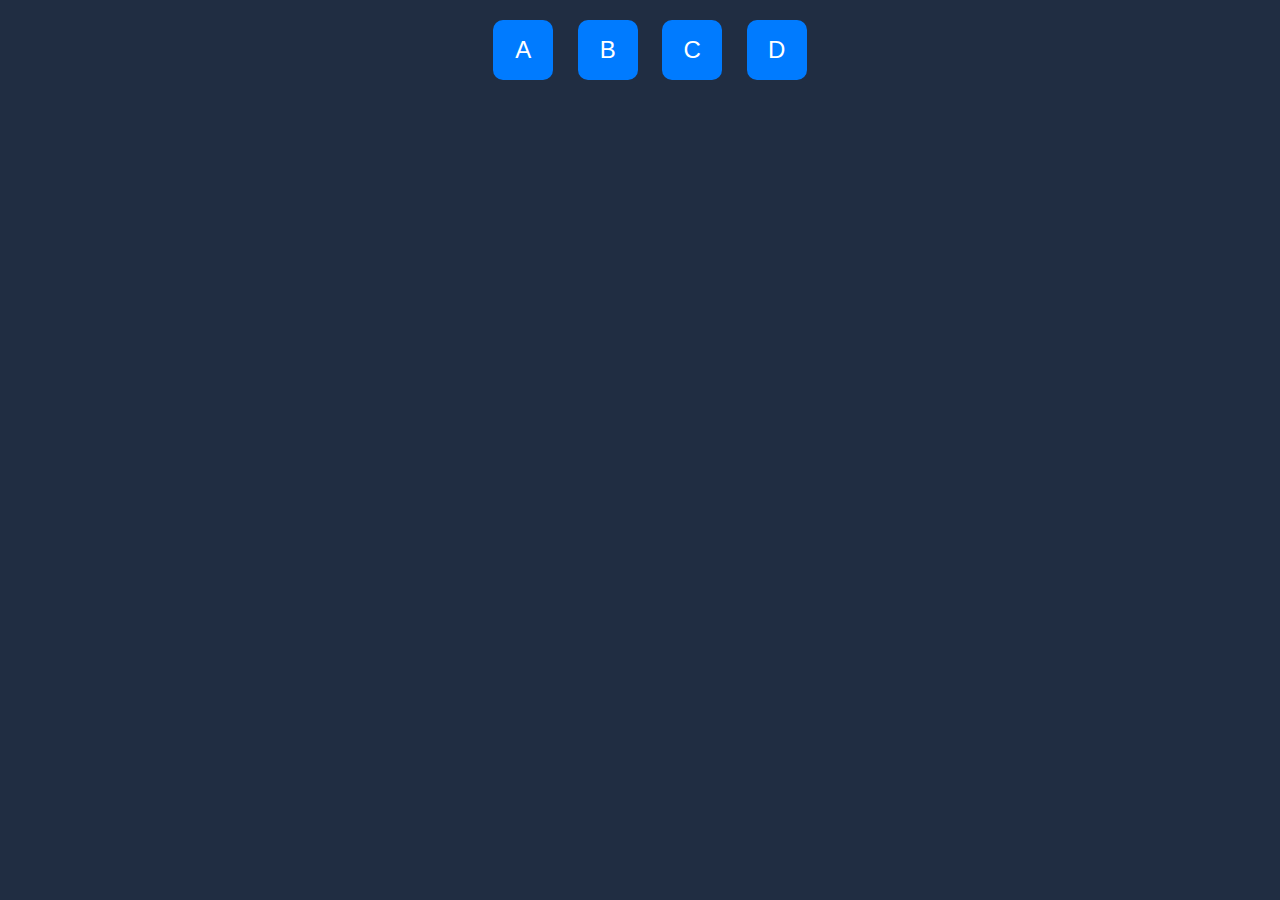
<file: api/templates/cabines.html>
<!DOCTYPE html>
<html lang="pt-BR">
  <head>
    <meta charset="UTF-8" />
    <meta name="viewport" content="width=device-width, initial-scale=1.0" />
    <title>Códigos para Cabines</title>
    <link
      href="https://cdn.jsdelivr.net/npm/bootstrap@5.3.3/dist/css/bootstrap.min.css"
      rel="stylesheet"
    />
    <link rel="stylesheet" href="../static/css/styles.css" />
    <meta name="theme-color" content="#202d42" />
    <style>
      .indicator {
          display: flex;
          justify-content: center;
          margin-bottom: 20px;
      }
      .indicator button {
          width: 10px;
          height: 10px;
          background-color: #ccc;
          border-radius: 50%;
          border: none;
          margin: 0 5px;
          cursor: pointer;
      }
      .indicator button.active {
          background-color: #007bff;
      }
    </style>
  </head>
  <body>
    <script>
      const variedades = {{ variedades | tojson }};
      console.log(variedades)
    </script>
    <h1 class="title">Códigos para Cabines</h1>
    <div class="button-container">
      <button class="add-card" onclick="addCard('A')">A</button>
      <button class="add-card" onclick="addCard('B')">B</button>
      <button class="add-card" onclick="addCard('C')">C</button>
      <button class="add-card" onclick="addCard('D')">D</button>
    </div>
    <div class="indicator" id="indicator"></div>

    <!-- Modal -->
    <div
      class="modal fade"
      id="cardModal"
      tabindex="-1"
      aria-labelledby="cardModalLabel"
      aria-hidden="true"
    >
      <div class="modal-dialog">
        <div class="modal-content">
          <div class="modal-header">
            <h5 class="modal-title" id="cardModalLabel"></h5>
            <button
              type="button"
              class="btn-close"
              data-bs-dismiss="modal"
              aria-label="Close"
            ></button>
          </div>
          <div class="modal-body" id="modalMessage">
            <!-- Mensagem será inserida aqui -->
          </div>
          <div class="modal-footer">
            <button
              type="button"
              class="btn btn-primary"
              data-bs-dismiss="modal"
            >
              Fechar
            </button>
          </div>
        </div>
      </div>
    </div>

    <div class="container" id="cardContainer">
      <!-- Área para cards -->
    </div>

    <script src="../static/js/scripts.js"></script>
    <script src="https://cdn.jsdelivr.net/npm/bootstrap@5.3.3/dist/js/bootstrap.bundle.min.js"></script>
  </body>
</html>
</file>
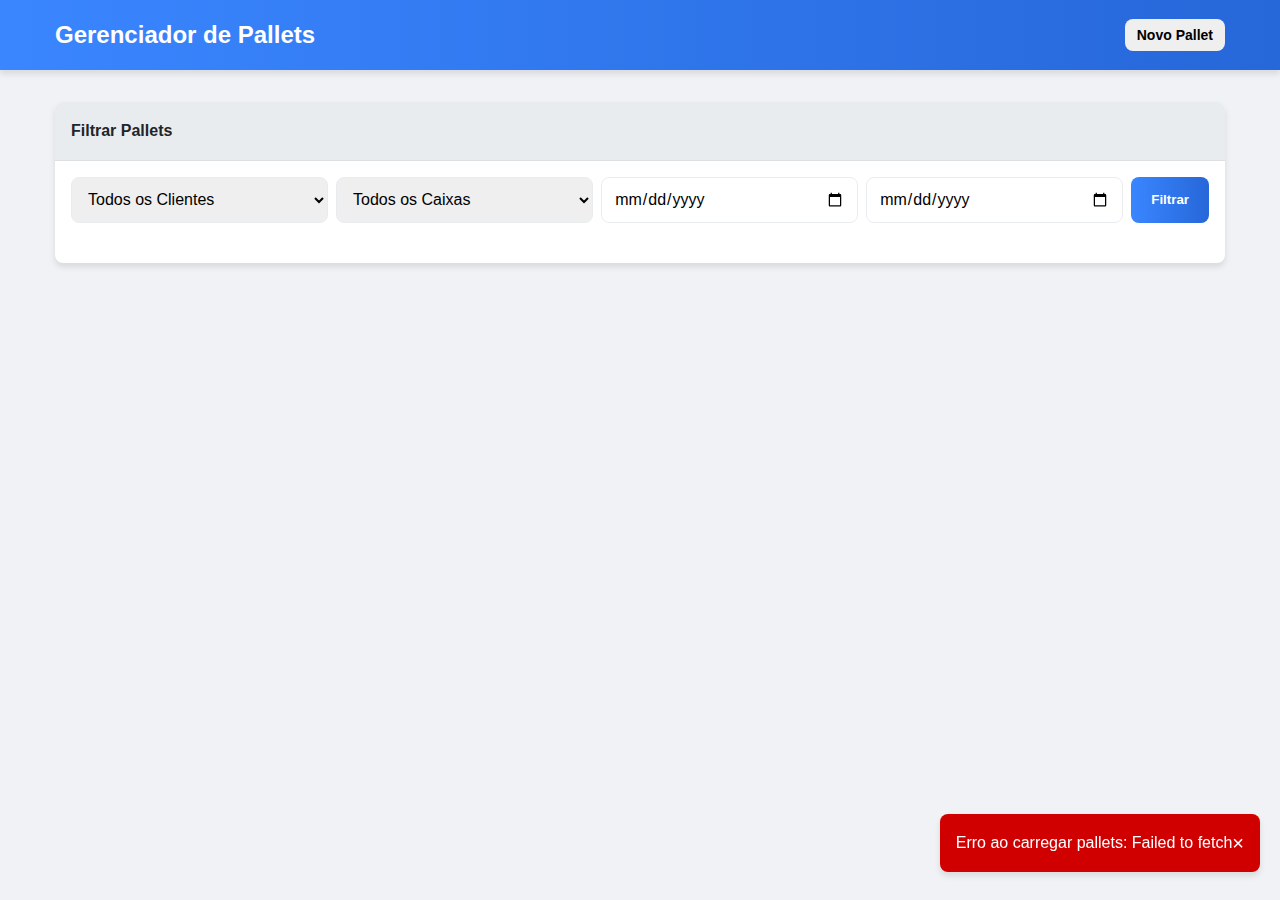
<file: api/templates/pallets.html>
<!DOCTYPE html>
<html lang="pt-BR">
<head>
    <meta charset="UTF-8">
    <meta name="viewport" content="width=device-width, initial-scale=1.0">
    <title>Gerenciador de Pallets</title>
    <link rel="stylesheet" href="../static/css/updated_styles.css">
</head>
<body>
    <header>
        <div class="container">
            <div class="logo">Gerenciador de Pallets</div>
            <button class="btn btn-sm" id="add-pallet-btn">Novo Pallet</button>
        </div>
    </header>

    <main class="main-content">
        <div class="container">
            <div class="card">
                <div class="card-header">
                    <div>Filtrar Pallets</div>
                    <button class="btn btn-sm btn-primary show-filters-btn" onclick="toggleFilters()">Mostrar Filtros</button>
                </div>
                <div class="card-body">
                    <div class="search-bar responsive-filters">
                        <select id="cliente-filter" class="form-control">
                            <option value="">Todos os Clientes</option>
                        </select>
                        <select id="caixa-filter" class="form-control">
                            <option value="">Todos os Caixas</option>
                        </select>
                        <input type="date" id="data-inicial-filter" class="form-control" placeholder="Data Inicial">
                        <input type="date" id="data-final-filter" class="form-control" placeholder="Data Final">
                        <button class="btn btn-primary" id="filter-btn">Filtrar</button>
                    </div>
                </div>
            </div>


            <div class="pallet-list" id="pallet-list">
                <!-- Pallets serão carregados aqui via JavaScript -->
            </div>
        </div>
    </main>

    <!-- Modal para visualizar/editar pallet -->
    <div class="modal-overlay" id="pallet-modal-overlay">
        <div class="modal">
            <div class="modal-header">
                <h3 class="modal-title" id="modal-title">Detalhes do Pallet</h3>
                <button class="modal-close" id="modal-close">&times;</button>
            </div>
            <div class="modal-body">
                <div class="tab-container">
                    <div class="tab-buttons">
                        <button class="tab-button active" data-tab="info">Informações</button>
                        <button class="tab-button" data-tab="itens">Itens</button>
                    </div>
                    <div class="tab-content">
                        <div class="tab-panel active" id="tab-info">
                            <form id="pallet-form">
                                <input type="hidden" id="pallet-id">
                                <div class="form-row">
                                    <div class="form-group">
                                        <label for="tipo-caixa">Tipo de Caixa</label>
                                        <select id="tipo-caixa" class="form-control" required>
                                            <option value="">Selecione</option>
                                        </select>
                                    </div>
                                    <div class="form-group">
                                        <label for="produto">Produto</label>
                                        <select id="produto" class="form-control" required>
                                            <option value="">Selecione</option>
                                        </select>
                                    </div>
                                </div>
                                <div class="form-row">
                                    <div class="form-group">
                                        <label for="cliente">Cliente</label>
                                        <select id="cliente" class="form-control" required>
                                            <option value="">Selecione</option>
                                        </select>
                                    </div>
                                    <div class="form-group">
                                        <label for="tipo-etiqueta">Tipo de Etiqueta</label>
                                        <select id="tipo-etiqueta" class="form-control" required>
                                            <option value="">Selecione</option>
                                        </select>
                                    </div>
                                </div>
                                <div class="form-row">
                                    <div class="form-group">
                                        <label for="local-estoque">Local de Estoque</label>
                                        <select id="local-estoque" class="form-control" required>
                                            <option value="">Selecione</option>
                                        </select>
                                    </div>
                                </div>
                                <div class="form-row">
                                    <div class="form-group">
                                        <label for="processo-interno">Processo Interno</label>
                                        <input type="text" id="processo-interno" class="form-control" required>
                                    </div>
                                    <div class="form-group">
                                        <label for="q_pallets">Quantidade de Pallets:</label>
                                        <input type="text" id="q_pallets" class="form-control" value="1">
                                    </div>
                                </div>
                            </form>
                        </div>
                        <div class="tab-panel" id="tab-itens">
                            <button class="btn btn-primary add-item-btn" id="add-item-btn">Adicionar Item</button>
                            <div id="item-container">
                                <!-- Items serão adicionados aqui via JavaScript -->
                            </div>
                        </div>
                    </div>
                </div>
            </div>
            <div class="modal-footer">
                <button class="btn btn-success" id="imprimir-pallet-btn">Imprimir</button>
                <button class="btn btn-danger" id="delete-pallet-btn">Excluir</button>
                <button class="btn btn-primary" id="save-pallet-btn">Salvar</button>
            </div>
        </div>
    </div>

    <!-- Modal para adicionar/editar item -->
    <div class="modal-overlay" id="item-modal-overlay">
        <div class="modal">
            <div class="modal-header">
                <h3 class="modal-title" id="item-modal-title">Adicionar Item</h3>
                <button class="modal-close" id="item-modal-close">&times;</button>
            </div>
            <div class="modal-body">
                <form id="item-form">
                    <input type="hidden" id="item-id">
                    <div class="form-row">
                        <div class="form-group">
                            <label for="esteira">Esteira</label>
                            <select id="esteira" class="form-control" required>
                                <option value="">Selecione</option>
                            </select>
                        </div>
                        <div class="form-group">
                            <label for="latada">Latada</label>
                            <input type="text" id="latada" class="form-control" required>
                        </div>
                    </div>
                    <div class="form-row">
                        <div class="form-group">
                            <label for="q-caixas">Quantidade de Caixas</label>
                            <input type="number" id="q-caixas" class="form-control" required>
                        </div>
                        <div class="form-group">
                            <label for="cor">Cor</label>
                            <input type="text" id="cor" class="form-control" required>
                        </div>
                    </div>
                    <div class="form-row">
                        <div class="form-group">
                            <label for="calibre">Calibre</label>
                            <input type="number" id="calibre" class="form-control" step="0.01" required>
                        </div>
                        <div class="form-group">
                            <label for="brix">Brix</label>
                            <input type="number" id="brix" class="form-control" step="0.01" required>
                        </div>
                    </div>
                    <div class="form-group">
                        <label for="observacoes">Observações</label>
                        <textarea id="observacoes" class="form-control" rows="3"></textarea>
                    </div>
                </form>
            </div>
            <div class="modal-footer">
                <button class="btn btn-primary" id="save-item-btn">Salvar</button>
            </div>
        </div>
    </div>

    <!-- Toast Notifications -->
    <div class="toast-container" id="toast-container">
        <!-- Toasts will be added here dynamically -->
    </div>

    <!-- Loading Spinner -->
    <div class="loading" id="loading">
        <div class="spinner"></div>
    </div>

    <script>
        // Base URL da API
        const API_BASE_URL = 'http://{{ api_url_ip }}:5000/api'
        const CAMPOS_SELECT = [
            'tipo_caixa', 'produto', 'cliente', 'tipo_etiqueta',
            'local_estoque', 'esteira'
        ];

        // Estado da aplicação
        let pallets = [];
        let currentPallet = null;
        let currentItem = null;
        let editMode = false;

        // Elementos DOM
        const palletList = document.getElementById('pallet-list');
        const addPalletBtn = document.getElementById('add-pallet-btn');
        const filterBtn = document.getElementById('filter-btn');
        const palletModalOverlay = document.getElementById('pallet-modal-overlay');
        const itemModalOverlay = document.getElementById('item-modal-overlay');
        const modalClose = document.getElementById('modal-close');
        const itemModalClose = document.getElementById('item-modal-close');
        const savePalletBtn = document.getElementById('save-pallet-btn');
        const imprimirPalletBtn = document.getElementById('imprimir-pallet-btn');
        const saveItemBtn = document.getElementById('save-item-btn');
        const deletePalletBtn = document.getElementById('delete-pallet-btn');
        const addItemBtn = document.getElementById('add-item-btn');
        const itemContainer = document.getElementById('item-container');
        const tabButtons = document.querySelectorAll('.tab-button');
        const loading = document.getElementById('loading');

        // Event Listeners
        document.addEventListener('DOMContentLoaded', init);
        addPalletBtn.addEventListener('click', () => openPalletModal());
        filterBtn.addEventListener('click', filterPallets);
        modalClose.addEventListener('click', closePalletModal);
        itemModalClose.addEventListener('click', closeItemModal);
        savePalletBtn.addEventListener('click', savePallet);
        imprimirPalletBtn.addEventListener('click', imprimirPallet)
        saveItemBtn.addEventListener('click', saveItem);
        deletePalletBtn.addEventListener('click', deletePallet);
        addItemBtn.addEventListener('click', () => openItemModal());

        tabButtons.forEach(button => {
            button.addEventListener('click', () => {
                // Remove active class from all buttons and panels
                tabButtons.forEach(btn => btn.classList.remove('active'));
                document.querySelectorAll('.tab-panel').forEach(panel => panel.classList.remove('active'));
                
                // Add active class to clicked button and corresponding panel
                button.classList.add('active');
                document.getElementById(`tab-${button.dataset.tab}`).classList.add('active');
            });
        });

        // Funções de inicialização
        function init() {
            loadPallets();
            preencherSelects();
        }

        // API Functions
        async function loadPallets(filters = {}) {
            showLoading();
            try {
                let url = `${API_BASE_URL}/pallets`;
                
                // Add query params for filters
                const queryParams = new URLSearchParams();
                if (filters.cliente) queryParams.append('cliente', filters.cliente);
                if (filters.tipo_de_caixa) queryParams.append('tipo_de_caixa', filters.tipo_de_caixa);
                if (filters.data_inicial) queryParams.append('data_inicial', filters.data_inicial);
                if (filters.data_final) queryParams.append('data_final', filters.data_final);
                
                const queryString = queryParams.toString();
                if (queryString) {
                    url += `?${queryString}`;
                }
                
                // In a real application, you would fetch the data from the API
                // For this example, we'll use mock data
                const response = await fetch(url);
                if (!response.ok) throw new Error('Failed to load pallets');
                const data = await response.json();
                pallets = data.pallets;
                
                populateSelect("caixa-filter", data.filtros.tipos_de_caixa, "Selecione o tipo de caixa");
                populateSelect("cliente-filter", data.filtros.clientes, "Selecione o cliente");
                renderPallets();
            } catch (error) {
                showToast('Erro ao carregar pallets: ' + error.message, 'error');
            } finally {
                hideLoading();
            }
        }

        /**
         * Preenche um <select> com options a partir de um array de itens.
         *
         * @param {string} selectId - id do elemento <select> no DOM
         * @param {Array<{ valor: any, texto: string }>} items - lista de opções
         * @param {string} [placeholderText] - texto da opção placeholder (opcional)
         */
        function populateSelect(selectId, items, placeholderText) {
            const selectEl = document.getElementById(selectId);
            if (!selectEl) {
                console.error(`populateSelect: nenhum <select> encontrado com id="${selectId}"`);
                return;
            }

            // Limpa as options existentes
            selectEl.innerHTML = "";

            // Se houver texto de placeholder, adiciona uma opção desabilitada no topo
            if (placeholderText) {
                const placeholderOpt = document.createElement("option");
                placeholderOpt.value = "";
                placeholderOpt.textContent = placeholderText;
                placeholderOpt.selected = true;
                placeholderOpt.disabled = true;
                selectEl.appendChild(placeholderOpt);
            }

            // Cria e adiciona as opções
            items.forEach(item => {
                const opt = document.createElement("option");
                opt.value = item.valor;
                opt.textContent = item.texto;
                selectEl.appendChild(opt);
            });
        }


        async function preencherSelects() {
            for (const campo of CAMPOS_SELECT) {
                try {
                    const response = await fetch(`${API_BASE_URL}/configuracoes/${campo}`);
                    if (!response.ok) {
                        console.warn(`Erro ao buscar ${campo}: ${response.statusText}`);
                        continue;
                    }

                    const data = await response.json();
                    const options = data.valor_json;
                    const selectEl = document.getElementById(campo.replace(/_/g, '-'));

                    if (selectEl && options) {
                        // Limpa as opções atuais
                        selectEl.innerHTML = '<option value="">Selecione</option>';

                        // Adiciona novas opções
                        for (const [value, label] of Object.entries(options)) {
                            const option = document.createElement('option');
                            option.value = value;
                            option.textContent = label;
                            selectEl.appendChild(option);


                        }
                    }
                } catch (error) {
                    console.error(`Erro ao carregar ${campo}:`, error);
                }
            }
        }

        async function getPalletById(id) {
            showLoading();
            try {
                // In a real application, fetch from API
                const response = await fetch(`${API_BASE_URL}/pallets/${id}`);
                if (!response.ok) throw new Error('Failed to load pallet details');
                return await response.json();
                
                // For demo, return from mock data
                // const pallet = pallets.find(p => p.id === id);
                // if (!pallet) throw new Error('Pallet não encontrado');
                // return pallet;
            } catch (error) {
                showToast('Erro ao carregar detalhes do pallet: ' + error.message, 'error');
                return null;
            } finally {
                hideLoading();
            }
        }

        async function createPallet(palletData) {
            showLoading();
            try {
                // In a real application, send to API
                const response = await fetch(`${API_BASE_URL}/pallets`, {
                    method: 'POST',
                    headers: {
                        'Content-Type': 'application/json'
                    },
                    body: JSON.stringify(palletData)
                });
                if (!response.ok) throw new Error('Failed to create pallet');
                return await response.json();
                
                // For demo, just add to mock data
                // const newId = pallets.length > 0 ? Math.max(...pallets.map(p => p.id)) + 1 : 1;
                // const newPallet = {
                //     id: newId,
                //     ...palletData,
                //     data_criacao: new Date().toISOString()
                // };
                // pallets.push(newPallet);
                // return newPallet;
            } catch (error) {
                showToast('Erro ao criar pallet: ' + error.message, 'error');
                throw error;
            } finally {
                hideLoading();
            }
        }

        async function createPalletGvsSystem(palletData) {
            showLoading();
            try {
                // In a real application, send to API
                const response = await fetch(`${API_BASE_URL}/pallets/lancar_pallet_gvssystem`, {
                    method: 'POST',
                    headers: {
                        'Content-Type': 'application/json'
                    },
                    body: JSON.stringify(palletData)
                });
                if (!response.ok) throw new Error('Falha ao criar pallet no GvsSystem');
                return await response.json();
            
            } catch (error) {
                showToast('Erro ao criar pallet: ' + error.message, 'error');
                throw error;
            } finally {
                hideLoading();
            }
        }

        async function updatePallet(id, palletData) {
            showLoading();
            try {
                // In a real application, send to API
                const response = await fetch(`${API_BASE_URL}/pallets/${id}`, {
                    method: 'PUT',
                    headers: {
                        'Content-Type': 'application/json'
                    },
                    body: JSON.stringify(palletData)
                });
                if (!response.ok) throw new Error('Failed to update pallet');
                return await response.json();
                
                // For demo, update in mock data
                // const index = pallets.findIndex(p => p.id === id);
                // if (index === -1) throw new Error('Pallet não encontrado');
                // pallets[index] = {
                //     ...pallets[index],
                //     ...palletData
                // };
                // return pallets[index];
            } catch (error) {
                showToast('Erro ao atualizar pallet: ' + error.message, 'error');
                throw error;
            } finally {
                hideLoading();
            }
        }

        async function deletePalletById(id) {
            showLoading();
            try {
                // In a real application, send to API
                const response = await fetch(`${API_BASE_URL}/pallets/${id}`, {
                    method: 'DELETE'
                });
                if (!response.ok) throw new Error('Failed to delete pallet');
                
                // For demo, remove from mock data
                // const index = pallets.findIndex(p => p.id === id);
                // if (index === -1) throw new Error('Pallet não encontrado');
                // pallets.splice(index, 1);
                // return true;
            } catch (error) {
                showToast('Erro ao excluir pallet: ' + error.message, 'error');
                throw error;
            } finally {
                hideLoading();
            }
        }

        async function addItemToPallet(palletId, itemData) {
            showLoading();
            try {
                // In a real application, send to API
                const response = await fetch(`${API_BASE_URL}/pallets/${palletId}/itens`, {
                    method: 'POST',
                    headers: {
                        'Content-Type': 'application/json'
                    },
                    body: JSON.stringify(itemData)
                });
                if (!response.ok) throw new Error('Failed to add item');
                return await response.json();
                
                // For demo, add to mock data
                // const pallet = pallets.find(p => p.id === palletId);
                // if (!pallet) throw new Error('Pallet não encontrado');
                
                // const newItemId = pallet.itens.length > 0 
                //     ? Math.max(...pallet.itens.map(i => i.id)) + 1 
                //     : 1;
                
                // const newItem = {
                //     id: newItemId,
                //     ...itemData
                // };
                
                // pallet.itens.push(newItem);
                // return newItem;
            } catch (error) {
                showToast('Erro ao adicionar item: ' + error.message, 'error');
                throw error;
            } finally {
                hideLoading();
            }
        }

        async function deleteItem(itemId) {
            showLoading();
            try {
                // In a real application, send to API
                const response = await fetch(`${API_BASE_URL}/pallets/itens/${itemId}`, {
                    method: 'DELETE'
                });
                if (!response.ok) throw new Error('Failed to delete item');
            
            } catch (error) {
                showToast('Erro ao excluir item: ' + error.message, 'error');
                throw error;
            } finally {
                hideLoading();
            }
        }

        // UI Functions
        function renderPallets() {
            palletList.innerHTML = '';
            
            if (pallets.length === 0) {
                palletList.innerHTML = `
                    <div class="empty-state">
                        <div class="empty-state-icon">📦</div>
                        <h3>Nenhum pallet encontrado</h3>
                        <p>Clique em "Novo Pallet" para adicionar um pallet.</p>
                    </div>
                `;
                return;
            }
            
            pallets.forEach(pallet => {
                const totalCaixas = pallet.itens.reduce((sum, item) => sum + item.q_caixas, 0);
                const card = document.createElement('div');
                card.className = 'pallet-card';
                card.innerHTML = `
                    <div class="pallet-header">
                        <h3>Pallet #${pallet.id}</h3>
                    </div>
                    <div class="pallet-body">
                        <div class="pallet-info"><strong>Produto:</strong> ${pallet.cabecalho.tex_descProduto}</div>
                        <div class="pallet-info"><strong>Cliente:</strong> ${pallet.cabecalho.tex_cliente}</div>
                        <div class="pallet-info"><strong>Caixas:</strong> ${totalCaixas}</div>
                        <div class="pallet-info"><strong>Processo:</strong> ${pallet.cabecalho.processo_interno}</div>
                        <div class="pallet-info"><strong>Pallets:</strong> ${pallet.cabecalho.q_pallets}</div>
                        <div class="pallet-info"><strong>Data:</strong> ${new Date(pallet.data_criacao).toLocaleDateString()}</div>
                    </div>
                    <div class="pallet-footer">
                        <span class="badge badge-success">${pallet.itens.length} itens</span>
                        <button class="btn btn-sm btn-primary view-btn">Ver Detalhes</button>
                    </div>
                `;
                
                card.querySelector('.view-btn').addEventListener('click', () => openPalletModal(pallet.id));
                palletList.appendChild(card);
            });
        }

        function renderItems() {
            if (!currentPallet) return;
            
            itemContainer.innerHTML = '';
            
            if (currentPallet.itens.length === 0) {
                itemContainer.innerHTML = `
                    <div class="empty-state">
                        <p>Nenhum item adicionado</p>
                        <p>Clique em "Adicionar Item" para incluir itens ao pallet.</p>
                    </div>
                `;
                return;
            }
            
            currentPallet.itens.forEach(item => {
                const itemElement = document.createElement('div');
                itemElement.className = 'item-card';
                itemElement.innerHTML = `
                    <button class="item-delete" data-id="${item.id}">&times;</button>
                    <div class="item-row">
                        <strong>Esteira:</strong> ${item.tex_esteira}
                        <strong>Latada:</strong> ${item.latada}
                    </div>
                    <div class="item-row">
                        <strong>Caixas:</strong> ${item.q_caixas}
                        <strong>Cor:</strong> ${item.cor}
                    </div>
                    <div class="item-row">
                        <strong>Calibre:</strong> ${item.calibre}
                        <strong>Brix:</strong> ${item.brix}
                    </div>
                    ${item.observacoes ? `<div class="item-row"><strong>Obs:</strong> ${item.observacoes}</div>` : ''}
                `;
                
                // Add event listeners
                itemElement.querySelector('.item-delete').addEventListener('click', (e) => {
                    e.stopPropagation();
                    const itemId = parseInt(e.target.dataset.id);
                    confirmDeleteItem(itemId);
                });
                
                itemElement.addEventListener('click', () => {
                    openItemModal(item.id);
                });
                
                itemContainer.appendChild(itemElement);
            });
        }

        function fillPalletForm(pallet) {
            document.getElementById('pallet-id').value = pallet.id || '';
            document.getElementById('tipo-caixa').value = pallet.cabecalho.tipo_de_caixa || '';
            document.getElementById('produto').value = pallet.cabecalho.des_produto || '';
            document.getElementById('cliente').value = pallet.cabecalho.cliente || '';
            document.getElementById('tipo-etiqueta').value = pallet.cabecalho.tipo_de_etiqueta || '';
            document.getElementById('local-estoque').value = pallet.cabecalho.local_de_estoque || '';
            document.getElementById('processo-interno').value = pallet.cabecalho.processo_interno || '';
            document.getElementById('q_pallets').value = pallet.cabecalho.q_pallets || '';
        }

        function fillItemForm(item) {
            document.getElementById('item-id').value = item.id || '';
            document.getElementById('esteira').value = item.esteira || '';
            document.getElementById('latada').value = item.latada || '';
            document.getElementById('q-caixas').value = item.q_caixas || '';
            document.getElementById('cor').value = item.cor || '';
            document.getElementById('calibre').value = item.calibre || '';
            document.getElementById('brix').value = item.brix || '';
            document.getElementById('observacoes').value = item.observacoes || '';
        }

        function getPalletFormData() {
            return {
                cabecalho: {
                    tipo_de_caixa: parseInt(document.getElementById('tipo-caixa').value),
                    tex_tipoCaixa: document.getElementById('tipo-caixa').options[document.getElementById('tipo-caixa').selectedIndex].text,
                    des_produto: parseInt(document.getElementById('produto').value),
                    tex_descProduto: document.getElementById('produto').options[document.getElementById('produto').selectedIndex].text,
                    cliente: parseInt(document.getElementById('cliente').value),
                    tex_cliente: document.getElementById('cliente').options[document.getElementById('cliente').selectedIndex].text,
                    tipo_de_etiqueta: parseInt(document.getElementById('tipo-etiqueta').value),
                    tex_tipoEtiqueta: document.getElementById('tipo-etiqueta').options[document.getElementById('tipo-etiqueta').selectedIndex].text,
                    local_de_estoque: parseInt(document.getElementById('local-estoque').value),
                    tex_localEstoque: document.getElementById('local-estoque').options[document.getElementById('local-estoque').selectedIndex].text,
                    processo_interno: document.getElementById('processo-interno').value,
                    q_pallets: document.getElementById('q_pallets').value
                },
                itens: currentPallet ? [...currentPallet.itens] : []
            };
        }

        function getItemFormData() {
            const esteiraElement = document.getElementById('esteira');
            const latadaElement = document.getElementById('latada');
            const calibre = parseInt(document.getElementById('calibre').value);
            const brix = parseInt(document.getElementById('brix').value);

            return {
                esteira: parseInt(esteiraElement.value) || 0,
                tex_esteira: esteiraElement.options[esteiraElement.selectedIndex].text,
                latada: latadaElement.value.toString(), // 👈 garantir string
                q_caixas: parseInt(document.getElementById('q-caixas').value) || 0,
                cor: document.getElementById('cor').value || "",
                calibre: isNaN(calibre) ? 0 : calibre, // 👈 evitar NaN
                brix: isNaN(brix) ? 0 : brix,           // 👈 evitar NaN
                observacoes: document.getElementById('observacoes').value || ""
            };
        }


        // Modal Functions
        async function openPalletModal(palletId = null) {
            editMode = !!palletId;
            
            // Reset form
            document.getElementById('pallet-form').reset();
            
            // Reset tabs
            document.querySelectorAll('.tab-button').forEach(btn => btn.classList.remove('active'));
            document.querySelectorAll('.tab-panel').forEach(panel => panel.classList.remove('active'));
            document.querySelector('.tab-button[data-tab="info"]').classList.add('active');
            document.getElementById('tab-info').classList.add('active');
            
            if (editMode) {
                // Load pallet details
                currentPallet = await getPalletById(palletId);
                if (!currentPallet) return;
                
                document.getElementById('modal-title').textContent = `Editar Pallet #${palletId}`;
                fillPalletForm(currentPallet);
                renderItems();
                deletePalletBtn.style.display = 'block';
                imprimirPalletBtn.style.display = 'block';
            } else {
                // New pallet
                currentPallet = {
                    cabecalho: {},
                    itens: []
                };
                document.getElementById('modal-title').textContent = 'Novo Pallet';
                itemContainer.innerHTML = '';
                deletePalletBtn.style.display = 'none';
                imprimirPalletBtn.style.display = 'none';
            }
            
            // Show modal
            palletModalOverlay.classList.add('active');
        }

        function closePalletModal() {
            palletModalOverlay.classList.remove('active');
            currentPallet = null;
        }

        function openItemModal(itemId = null) {
            if (!currentPallet) return;
            
            // Reset form
            document.getElementById('item-form').reset();
            
            if (itemId) {
                // Edit existing item
                currentItem = currentPallet.itens.find(item => item.id === itemId);
                if (!currentItem) return;
                
                document.getElementById('item-modal-title').textContent = 'Editar Item';
                fillItemForm(currentItem);
            } else {
                // New item
                currentItem = null;
                document.getElementById('item-modal-title').textContent = 'Adicionar Item';
            }
            
            // Show modal
            itemModalOverlay.classList.add('active');
        }

        function closeItemModal() {
            itemModalOverlay.classList.remove('active');
            currentItem = null;
        }

        // Action Functions
        async function savePallet() {
            try {
                if (!validatePalletForm()) return;
                
                const palletData = getPalletFormData();
                
                if (editMode) {
                    // Update existing pallet
                    await updatePallet(currentPallet.id, palletData);
                    showToast('Pallet atualizado com sucesso', 'success');
                } else {
                    // Create new pallet
                    await createPallet(palletData);
                    showToast('Pallet criado com sucesso', 'success');
                }
                
                closePalletModal();
                loadPallets();
            } catch (error) {
                showToast('Erro ao salvar pallet: ' + error.message, 'error');
            }
        }

        async function imprimirPallet() {
            try {
                if (!validatePalletForm()) return;
                
                const palletData = getPalletFormData();
                
                // Create new pallet in GvsSystem
                await createPalletGvsSystem(palletData);
                showToast('Pallet criado com sucesso no GvsSystem', 'success');

                
                closePalletModal();
                loadPallets();
            } catch (error) {
                showToast('Erro ao imprimir pallet: ' + error.message, 'error');
            }
        }


        async function saveItem() {
            try {
                if (!validateItemForm()) return;
                
                const itemData = getItemFormData();
                
                if (currentItem) {
                    // Update existing item
                    const index = currentPallet.itens.findIndex(i => i.id === currentItem.id);
                    if (index !== -1) {
                        currentPallet.itens[index] = {
                            ...currentPallet.itens[index],
                            ...itemData
                        };
                        showToast('Item atualizado com sucesso', 'success');
                    }
                } else {
                    // Add new item
                    const response = await addItemToPallet(currentPallet.id, itemData);
                    currentPallet.itens.push(response.data);
                    showToast('Item adicionado com sucesso', 'success');
                }
                
                closeItemModal();
                renderItems();
            } catch (error) {
                showToast('Erro ao salvar item: ' + error.message, 'error');
            }
        }

        async function deletePallet() {
            if (!currentPallet) return;
            
            if (confirm(`Tem certeza que deseja excluir o Pallet #${currentPallet.id}?`)) {
                try {
                    await deletePalletById(currentPallet.id);
                    showToast('Pallet excluído com sucesso', 'success');
                    closePalletModal();
                    loadPallets();
                } catch (error) {
                    showToast('Erro ao excluir pallet: ' + error.message, 'error');
                }
            }
        }

        async function confirmDeleteItem(itemId) {
            if (confirm('Tem certeza que deseja excluir este item?')) {
                try {
                    await deleteItem(itemId);
                    showToast('Item excluído com sucesso', 'success');
                    
                    // Update current pallet item list
                    if (currentPallet) {
                        currentPallet.itens = currentPallet.itens.filter(i => i.id !== itemId);
                        renderItems();
                    }
                } catch (error) {
                    showToast('Erro ao excluir item: ' + error.message, 'error');
                }
            }
        }

        function filterPallets() {
            const cliente = document.getElementById('cliente-filter').value;
            const tipo_de_caixa = document.getElementById('caixa-filter').value;
            const dataInicial = document.getElementById('data-inicial-filter').value;
            const dataFinal = document.getElementById('data-final-filter').value;
            
            loadPallets({
                cliente,
                tipo_de_caixa,
                data_inicial: dataInicial,
                data_final: dataFinal
            });
        }

        // Validation Functions
        function validatePalletForm() {
            const form = document.getElementById('pallet-form');
            return form.checkValidity();
        }

        function validateItemForm() {
            const form = document.getElementById('item-form');
            return form.checkValidity();
        }

        // Helper Functions
        function showToast(message, type = 'success') {
            const toastContainer = document.getElementById('toast-container');
            const toast = document.createElement('div');
            toast.className = `toast toast-${type}`;
            toast.innerHTML = `
                <span>${message}</span>
                <button class="toast-close">&times;</button>
            `;
            
            toast.querySelector('.toast-close').addEventListener('click', () => {
                toast.remove();
            });
            
            toastContainer.appendChild(toast);
            
            // Auto-remove after 5 seconds
            setTimeout(() => {
                toast.remove();
            }, 5000);
        }

        function showLoading() {
            loading.classList.add('active');
        }

        function hideLoading() {
            loading.classList.remove('active');
        }
        function toggleFilters() {
            const filters = document.querySelector('.responsive-filters');
            filters.classList.toggle('show');
        }
    </script>
</body>
</html>
</file>
<file: api/static/css/styles.css>
:root {
    --primary-color: #007bff;
    --secondary-color: #dc3545;
    --background-color: #202d42; //#f0f0f0; // #143da6;
    --card-width: 300px;
}

body {
    font-family: Arial, sans-serif;
    margin: 0;
    padding-left: 20px;
    background-color: var(--background-color);
}

.container {
    display: flex;
    overflow-x: auto;
    scroll-snap-type: x mandatory;
    padding: 10px;
}

.card {
    background-color: white;
    border-radius: 8px;
    box-shadow: 0 4px 8px rgba(0, 0, 0, 0.1);
    margin-right: 20px;
    padding: 20px;
    min-width: var(--card-width);
    scroll-snap-align: start;
}

.card input, .card select {
    width: 100%;
    padding: 10px;
    margin-bottom: 15px;
    border: 1px solid #ddd;
    border-radius: 4px;
}

.button-group {
    display: flex;
    align-items: center;
}

.card button {
    padding: 10px;
    background-color: var(--primary-color);
    color: white;
    border: none;
    border-radius: 5px;
    cursor: pointer;
    flex: 1;
    margin: 5px;
    width: 30px;
}

.card button.delete {
    background-color: var(--secondary-color);
}

.card button:hover {
    opacity: 0.9;
}

.button-container {
    text-align: center;
    margin-bottom: 5px; /* Espaço entre os botões e o conteúdo abaixo */
}

/* .add-card {
    margin: 0 5px; // Espaçamento entre os botões
} */

.add-card {
    //display: flex-inline;
    justify-content: center;
    align-items: center;
    background-color: var(--primary-color);
    color: white;
    border: none;
    border-radius: 10px;
    width: 60px;
    height: 60px;
    font-size: 24px;
    cursor: pointer;
    margin: 20px 10px 10px 10px;
    // position: fixed;
    // top: 20px;
    // right: 20px;
}

.title {
    display: none;
    text-align: center;
    margin: 20px 0;
    font-size: 24px;
}

.cabines-container {
    display: flex;
    flex-wrap: wrap;
    gap: 10px;
    padding: 0;
    margin-bottom: 10px;
    justify-content: center; /* Adiciona esta linha para centralizar os itens */
}

.cabine-button {
    padding: 10px 20px;
    background-color: #ddd;
    border: 1px solid #ccc;
    border-radius: 4px;
    cursor: pointer;
    user-select: none;
}

.cabine-button.selected {
    background-color: var(--primary-color);
    color: white;
}
.card-indicator {
    position: absolute;
    top: 5px;
    right: 10px;
    background-color: #f0f0f0;
    padding: 3px 7px;
    border-radius: 3px;
}

@media (max-width: 768px) {
    .card {
        min-width: 100%;
    }
}
</file>
<file: api/static/css/updated_styles.css>
/* Nova paleta de cores */
:root {
    --primary: #3a86ff;
    --primary-dark: #2667d9;
    --primary-light: #6ba5ff;
    --secondary: #8338ec;
    --secondary-dark: #6a24c6;
    --secondary-light: #9b61f3;
    --accent: #ff006e;
    --success: #38b000;
    --danger: #d00000;
    --warning: #ffbe0b;
    --info: #06d6a0;
    --light: #f8f9fa;
    --dark: #212529;
    --gray: #6c757d;
    --gray-light: #e9ecef;
    --gray-dark: #495057;
    --background: #f0f2f5;
    --card-bg: #ffffff;
    --border-radius: 8px;
    --box-shadow: 0 4px 6px rgba(0, 0, 0, 0.1);
    --box-shadow-hover: 0 10px 15px rgba(0, 0, 0, 0.15);
    --transition: all 0.3s ease;
}

* {
    margin: 0;
    padding: 0;
    box-sizing: border-box;
    font-family: 'Segoe UI', Tahoma, Geneva, Verdana, sans-serif;
}

body {
    background-color: var(--background);
    color: var(--dark);
    line-height: 1.6;
}

.container {
    width: 100%;
    max-width: 1200px;
    margin: 0 auto;
    padding: 0 15px;
}

header {
    background-color: var(--primary);
    background-image: linear-gradient(to right, var(--primary), var(--primary-dark));
    color: white;
    padding: 1rem;
    box-shadow: var(--box-shadow);
    position: sticky;
    top: 0;
    z-index: 100;
}

header .container {
    display: flex;
    justify-content: space-between;
    align-items: center;
}

.logo {
    font-size: 1.5rem;
    font-weight: bold;
}

.main-content {
    padding: 2rem 0;
}

.card {
    background-color: var(--card-bg);
    border-radius: var(--border-radius);
    box-shadow: var(--box-shadow);
    margin-bottom: 1.5rem;
    overflow: hidden;
    border: none;
}

.card-header {
    background-color: var(--gray-light);
    padding: 1rem;
    font-weight: bold;
    display: flex;
    justify-content: space-between;
    align-items: center;
    border-bottom: 1px solid rgba(0,0,0,0.05);
}

.card-body {
    padding: 1rem;
}

.search-bar {
    display: flex;
    gap: 0.5rem;
    margin-bottom: 1.5rem;
}

.search-bar input,
.search-bar select {
    flex: 1;
    padding: 0.75rem;
    border: 1px solid var(--gray-light);
    border-radius: var(--border-radius);
    font-size: 1rem;
    transition: var(--transition);
}

.search-bar input:focus,
.search-bar select:focus {
    outline: none;
    border-color: var(--primary);
    box-shadow: 0 0 0 3px rgba(58, 134, 255, 0.2);
}

.btn {
    padding: 0.75rem 1.25rem;
    border: none;
    border-radius: var(--border-radius);
    cursor: pointer;
    font-weight: 600;
    text-align: center;
    transition: var(--transition);
    display: inline-flex;
    align-items: center;
    justify-content: center;
    gap: 0.5rem;
}

.btn-sm {
    padding: 0.5rem 0.75rem;
    font-size: 0.875rem;
}

.btn-primary {
    background-color: var(--primary);
    background-image: linear-gradient(to right, var(--primary), var(--primary-dark));
    color: white;
}

.btn-primary:hover {
    background-image: linear-gradient(to right, var(--primary-dark), var(--primary-dark));
    transform: translateY(-1px);
    box-shadow: 0 4px 8px rgba(0, 0, 0, 0.15);
}

.btn-secondary {
    background-color: var(--secondary);
    background-image: linear-gradient(to right, var(--secondary), var(--secondary-dark));
    color: white;
}

.btn-secondary:hover {
    background-image: linear-gradient(to right, var(--secondary-dark), var(--secondary-dark));
    transform: translateY(-1px);
    box-shadow: 0 4px 8px rgba(0, 0, 0, 0.15);
}

.btn-danger {
    background-color: var(--danger);
    color: white;
}

.btn-danger:hover {
    background-color: #bb0000;
    transform: translateY(-1px);
}

.btn-success {
    background-color: var(--success);
    color: white;
}

.btn-success:hover {
    background-color: #2d9900;
    transform: translateY(-1px);
}

.pallet-list {
    display: grid;
    gap: 1rem;
    grid-template-columns: repeat(auto-fill, minmax(300px, 1fr));
}

.pallet-card {
    background-color: var(--card-bg);
    border-radius: var(--border-radius);
    box-shadow: var(--box-shadow);
    overflow: hidden;
    transition: var(--transition);
    cursor: pointer;
    border: 1px solid rgba(0,0,0,0.05);
}

.pallet-card:hover {
    transform: translateY(-5px);
    box-shadow: var(--box-shadow-hover);
}

.pallet-header {
    background-color: var(--primary);
    background-image: linear-gradient(to right, var(--primary), var(--primary-dark));
    color: white;
    padding: 1rem;
}

.pallet-body {
    padding: 1rem;
}

.pallet-info {
    margin-bottom: 0.5rem;
}

.pallet-footer {
    display: flex;
    justify-content: space-between;
    padding: 0.75rem 1rem;
    background-color: var(--gray-light);
    border-top: 1px solid rgba(0,0,0,0.05);
}

/* Modal Styles */
.modal-overlay {
    position: fixed;
    top: 0;
    left: 0;
    right: 0;
    bottom: 0;
    background-color: rgba(0, 0, 0, 0.5);
    display: flex;
    align-items: center;
    justify-content: center;
    z-index: 1000;
    opacity: 0;
    visibility: hidden;
    transition: var(--transition);
}

.modal-overlay.active {
    opacity: 1;
    visibility: visible;
}

.modal {
    background-color: var(--card-bg);
    border-radius: var(--border-radius);
    width: 95%;
    max-width: 600px;
    max-height: 90vh;
    overflow-y: auto;
    transform: translateY(-20px);
    transition: var(--transition);
}

.modal-overlay.active .modal {
    transform: translateY(0);
}

.modal-header {
    padding: 1rem;
    display: flex;
    justify-content: space-between;
    align-items: center;
    border-bottom: 1px solid var(--gray-light);
    background-color: var(--primary);
    background-image: linear-gradient(to right, var(--primary), var(--primary-dark));
    color: white;
    border-radius: calc(var(--border-radius) - 2px) calc(var(--border-radius) - 2px) 0 0;
}

.modal-title {
    font-size: 1.25rem;
    font-weight: bold;
}

.modal-close {
    background: none;
    border: none;
    font-size: 1.5rem;
    cursor: pointer;
    color: white;
}

.modal-body {
    padding: 1rem;
}

.modal-footer {
    padding: 1rem;
    display: flex;
    justify-content: flex-end;
    gap: 0.5rem;
    border-top: 1px solid var(--gray-light);
    background-color: var(--gray-light);
}

.form-group {
    margin-bottom: 1rem;
}

.form-group label {
    display: block;
    margin-bottom: 0.5rem;
    font-weight: 600;
    color: var(--gray-dark);
}

.form-control {
    width: 100%;
    padding: 0.75rem;
    border: 1px solid var(--gray-light);
    border-radius: var(--border-radius);
    font-size: 1rem;
    transition: var(--transition);
}

.form-control:focus {
    outline: none;
    border-color: var(--primary);
    box-shadow: 0 0 0 3px rgba(58, 134, 255, 0.2);
}

.form-row {
    display: flex;
    gap: 1rem;
    margin-bottom: 1rem;
}

.form-row .form-group {
    flex: 1;
    margin-bottom: 0;
}

.section-title {
    margin: 1.5rem 0 1rem;
    padding-bottom: 0.5rem;
    border-bottom: 1px solid var(--gray-light);
    color: var(--gray-dark);
}

.item-list {
    border: 1px solid var(--gray-light);
    border-radius: var(--border-radius);
    margin-bottom: 1rem;
}

.item-header {
    background-color: var(--gray-light);
    padding: 0.75rem;
    font-weight: bold;
    display: flex;
    justify-content: space-between;
    align-items: center;
}

.item-body {
    padding: 0.75rem;
}

.item-row {
    display: flex;
    justify-content: space-between;
    margin-bottom: 0.5rem;
}

.add-item-btn {
    width: 100%;
    margin-bottom: 1rem;
}

.tab-container {
    margin-bottom: 1rem;
}

.tab-buttons {
    display: flex;
    border-bottom: 1px solid var(--gray-light);
}

.tab-button {
    padding: 0.75rem 1rem;
    background: none;
    border: none;
    cursor: pointer;
    font-weight: 600;
    color: var(--gray);
    border-bottom: 2px solid transparent;
    transition: var(--transition);
}

.tab-button:hover {
    color: var(--primary);
}

.tab-button.active {
    color: var(--primary);
    border-bottom-color: var(--primary);
}

.tab-content {
    padding: 1rem 0;
}

.tab-panel {
    display: none;
}

.tab-panel.active {
    display: block;
}

.badge {
    display: inline-block;
    padding: 0.25rem 0.5rem;
    border-radius: 50px;
    font-size: 0.75rem;
    font-weight: bold;
}

.badge-success {
    background-color: rgba(56, 176, 0, 0.1);
    color: var(--success);
}

.badge-warning {
    background-color: rgba(255, 190, 11, 0.1);
    color: var(--warning);
}

.item-card {
    border: 1px solid var(--gray-light);
    border-radius: var(--border-radius);
    padding: 1rem;
    margin-bottom: 1rem;
    position: relative;
    transition: var(--transition);
}

.item-card:hover {
    box-shadow: 0 2px 5px rgba(0,0,0,0.08);
}

.item-delete {
    position: absolute;
    top: 0.5rem;
    right: 0.5rem;
    background: none;
    border: none;
    color: var(--danger);
    cursor: pointer;
    font-size: 1rem;
    transition: var(--transition);
}

.item-delete:hover {
    transform: scale(1.1);
}

.empty-state {
    text-align: center;
    padding: 2rem;
    color: var(--gray);
}

.empty-state-icon {
    font-size: 3rem;
    margin-bottom: 1rem;
    color: var(--gray-light);
}

.loading {
    position: fixed;
    top: 0;
    left: 0;
    right: 0;
    bottom: 0;
    background-color: rgba(255, 255, 255, 0.7);
    display: flex;
    align-items: center;
    justify-content: center;
    z-index: 1100;
    visibility: hidden;
    opacity: 0;
    transition: var(--transition);
}

.loading.active {
    visibility: visible;
    opacity: 1;
}

.spinner {
    width: 40px;
    height: 40px;
    border: 4px solid rgba(0, 0, 0, 0.1);
    border-radius: 50%;
    border-left-color: var(--primary);
    animation: spin 1s linear infinite;
}

@keyframes spin {
    to {
        transform: rotate(360deg);
    }
}

/* Toast Notification */
.toast-container {
    position: fixed;
    bottom: 20px;
    right: 20px;
    z-index: 1500;
}

.toast {
    padding: 1rem;
    border-radius: var(--border-radius);
    color: white;
    margin-bottom: 0.5rem;
    box-shadow: var(--box-shadow);
    display: flex;
    align-items: center;
    justify-content: space-between;
    min-width: 250px;
    max-width: 350px;
    animation: slideIn 0.3s ease forwards;
}

.toast-success {
    background-color: var(--success);
}

.toast-error {
    background-color: var(--danger);
}

.toast-warning {
    background-color: var(--warning);
    color: var(--dark);
}

.toast-info {
    background-color: var(--info);
}

.toast-close {
    background: none;
    border: none;
    color: inherit;
    font-size: 1.25rem;
    cursor: pointer;
}

@keyframes slideIn {
    from {
        transform: translateX(100%);
        opacity: 0;
    }
    to {
        transform: translateX(0);
        opacity: 1;
    }
}

/* Responsiveness */
@media (max-width: 768px) {
    .form-row {
        flex-direction: column;
        gap: 0.5rem;
    }
    
    .pallet-list {
        grid-template-columns: 1fr;
    }

    .tab-buttons {
        flex-wrap: wrap;
    }
    
    .tab-button {
        flex: 1;
        min-width: 100px;
        text-align: center;
        font-size: 0.9rem;
        padding: 0.5rem;
    }
    
    .search-bar {
        flex-direction: column;
    }
    .responsive-filters {
        display: none;
        flex-direction: column;
    }

    .responsive-filters.show {
        display: flex;
    }

    .show-filters-btn {
        display: inline-block;
    }
}
/* Esconder o botão em telas maiores (desktop) */
@media (min-width: 769px) {
    .show-filters-btn {
        display: none;
    }

    .responsive-filters {
        display: flex !important;
        flex-direction: row;
    }
}
</file>
